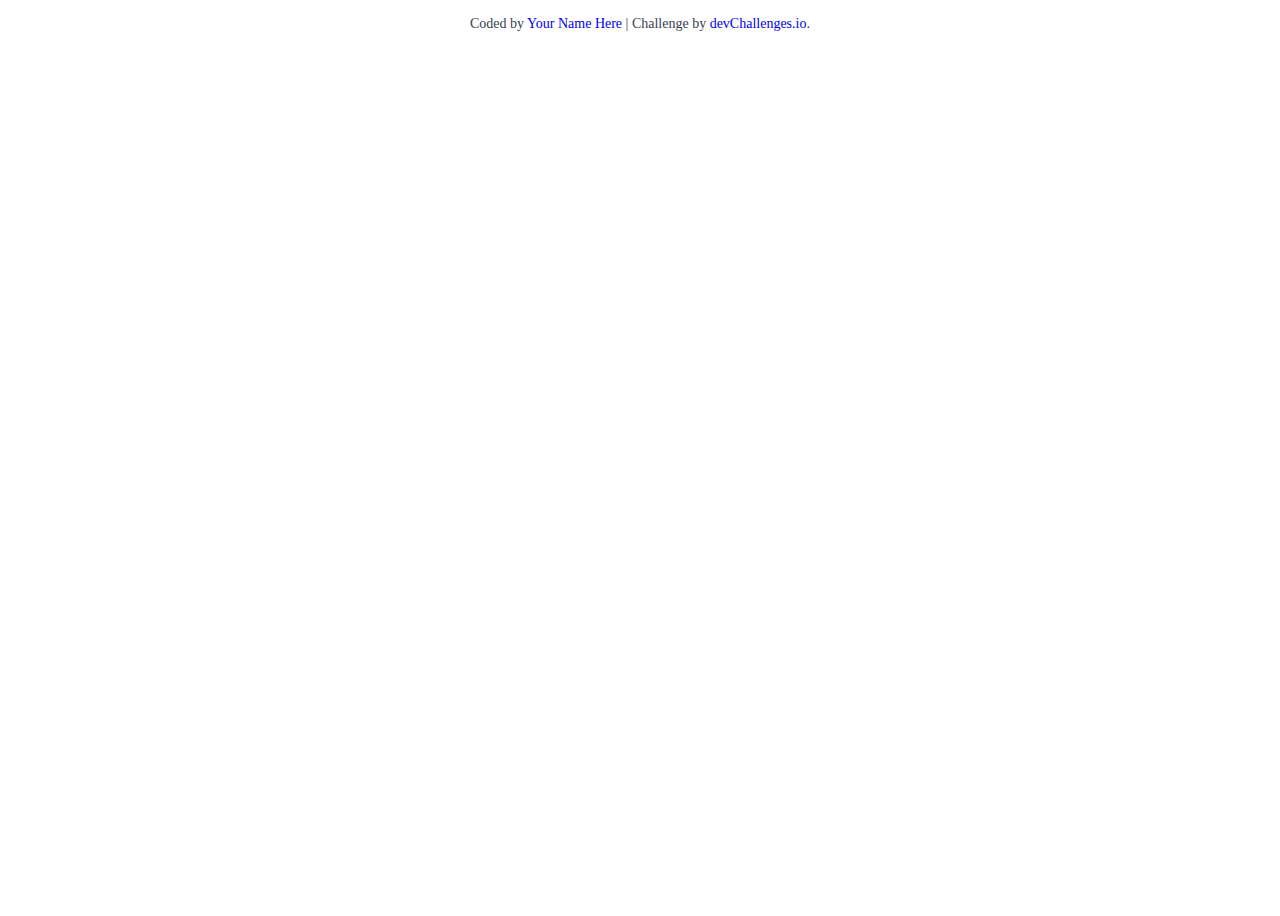
<file: project/assets/simple-feature-section-master/index.html>
<!DOCTYPE html>
<html lang="en">
  <head>
    <meta charset="UTF-8" />
    <meta name="viewport" content="width=device-width, initial-scale=1.0" />

    <link
      rel="icon"
      href="resources/favicon.ico"
      type="image/x-icon"
      sizes="96x96"
    />

    <title>Simple Feature Section | devChallenges.io</title>

    <!--You are welcome to delete these styles or modify them in your own stylesheet -->
    <style>
      * {
        margin: 0;
        padding: 0;
        box-sizing: border-box;
      }

      body {
        height: 100vh;
      }

      .author-info {
        font-size: 14px;
        text-align: center;
        margin-top: 16px;
        color: rgb(55, 65, 81);
      }

      .author-info a {
        text-decoration: none;
      }
    </style>
  </head>
  <body>
    <!-- 
     ✋
    
     🥅
    
     💬
    
     Quality feedbacks for your SaaS products
    
     The blocks & components you need
    
     Collect Feedback at Multiple Touchpoints
    
     Provide a comprehensive understanding of the customer experience.
    
     Ask Targeted and Specific Questions
    
     Avoid vague or open-ended questions that may not yield actionable insights.
    
     Prioritize and Respond to Feedback
    
     Communicate the changes or improvements you've made in response to their feedback.
    
    -->

    <div class="author-info">
      Coded by <a href="#">Your Name Here</a> | Challenge by
      <a href="https://www.devchallenges.io?ref=challenge" target="_blank"
        >devChallenges.io</a
      >.
    </div>
  </body>
</html>
</file>
